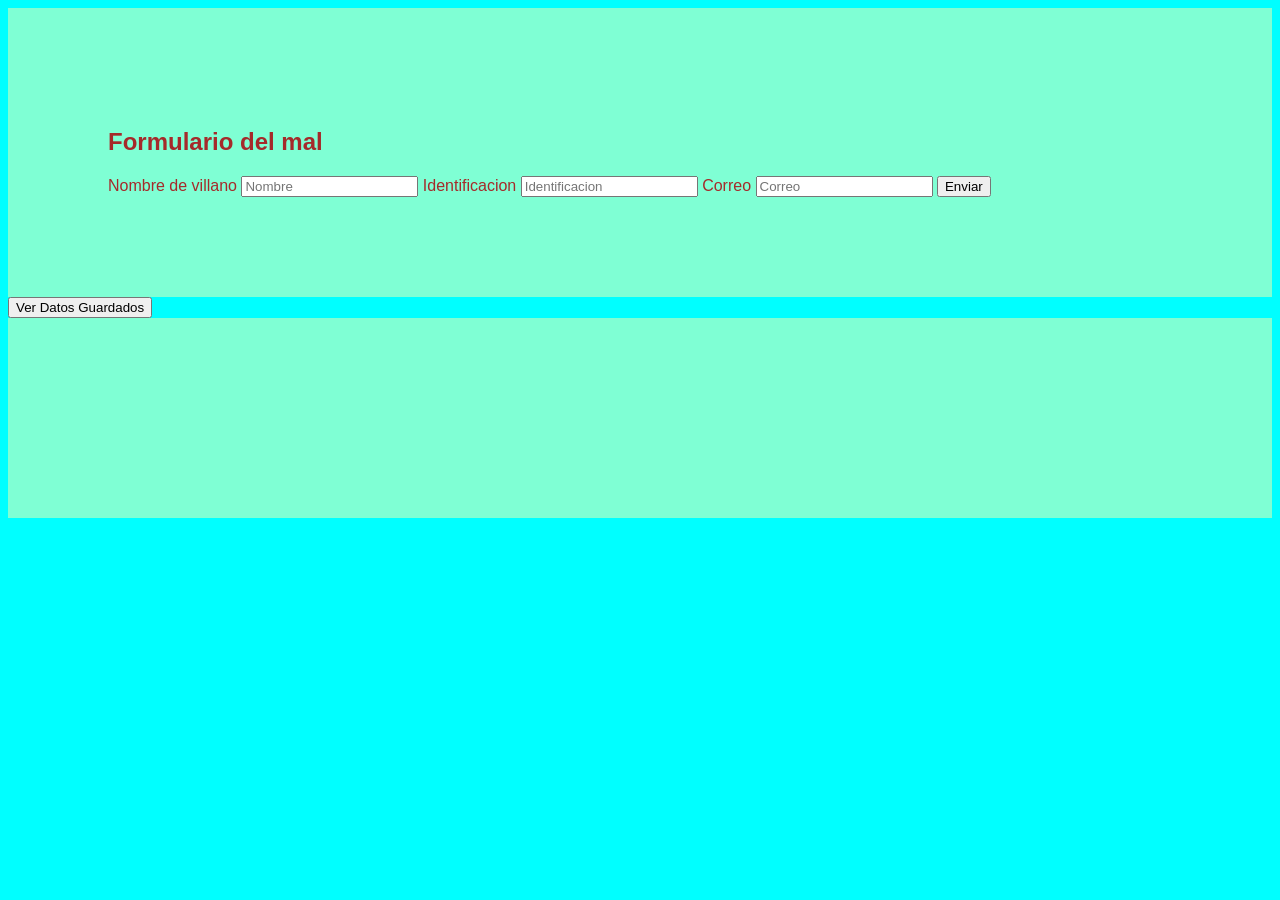
<file: Formulario/index.html>
<!DOCTYPE html>
<html lang="en">
<head>
    <meta charset="UTF-8">
    <meta name="viewport" content="width=device-width, initial-scale=1.0">
    <title>Formulario malo</title>
    <link rel="stylesheet" href="style.css">
</head>
<body>
    <div>
        <h2>Formulario del mal</h2>

        <form id="formulario">
            <label>Nombre de villano</label>
            <input type="text" id="nombre" placeholder="Nombre" required>

            <label>Identificacion</label>
            <input type="text" id="identificacion" placeholder="Identificacion" required>

            <label>Correo</label>
            <input type="text" id="correo" placeholder="Correo" required>

            <button type="submit">Enviar</button>
            
            
        </form>
    </div>

    <button id="btnVer">Ver Datos Guardados</button>
    <div id="resultado"></div>

    <script src="scripts.js"></script>
</body>
</html>
</file>
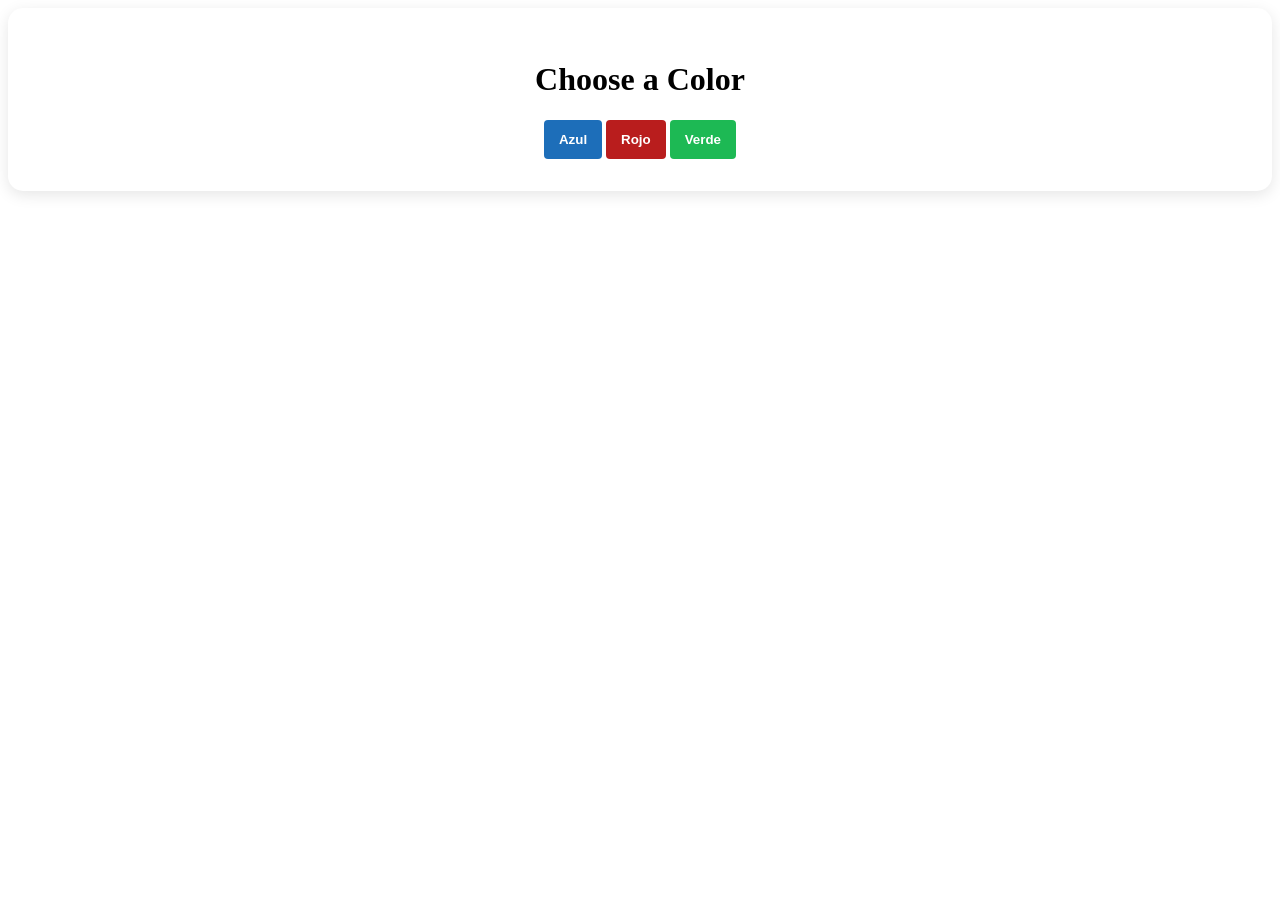
<file: Uso-de-Promps-main/Uso-de-Promps-main/index.html>
<!DOCTYPE html>
<html lang="en">
<head>
    <meta charset="UTF-8">
    <meta name="viewport" content="width=device-width, initial-scale=1.0">
    <title>Reto2</title>
    <link rel="stylesheet" href="css/styles.css">
</head>
<body>
    <div class="container">
        <h1>Choose a Color</h1>
        <button id="btnAzul" class="buttonAzul">Azul</button>
        <button id="btnRojo" class="buttonRojo">Rojo</button>
        <button id="btnVerde" class="buttonVerde">Verde</button>
    </div>
    
    <script src="js/main.js"></script>
</body>
</html>
</file>
<file: Formulario/style.css>
body {
    font-family: Arial, Helvetica, sans-serif;
    background-color: aqua;
    color: bisque;
}

div{
    background-color: aquamarine;
    color: brown;
    padding: 100px;
}
</file>
<file: Uso-de-Promps-main/Uso-de-Promps-main/css/styles.css>
.container {
    text-align: center;
    background: white;
    padding: 2rem;
    border-radius: 15px;
    box-shadow: 0 4px 15px rgba(0,0,0,0.1);
}

.buttonVerde {
    padding: 12px 15px;
    background-color: #1db954; /* Verde Spotify */
    color: white;
    border: none;
    border-radius: 4px;
    cursor: pointer;
    font-weight: bold;
}

.buttonRojo {
    padding: 12px 15px;
    background-color: #b91d1d; /* Verde Spotify */
    color: white;
    border: none;
    border-radius: 4px;
    cursor: pointer;
    font-weight: bold;
}

.buttonAzul {
    padding: 12px 15px;
    background-color: #1d6eb9; /* Verde Spotify */
    color: white;
    border: none;
    border-radius: 4px;
    cursor: pointer;
    font-weight: bold;
}
</file>
